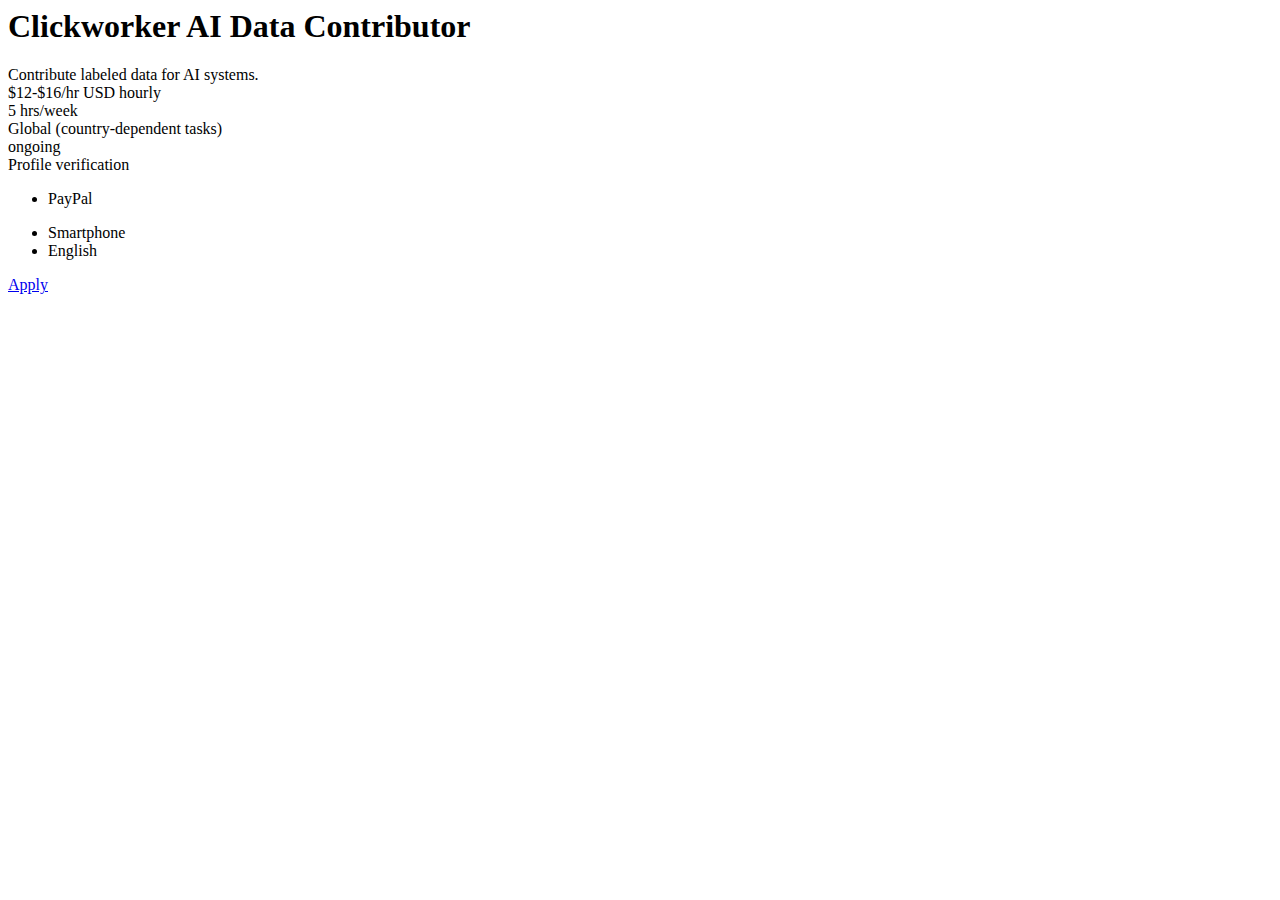
<file: fixtures/clickworker/sample/raw/listing.html>
<html><body><h1>Clickworker AI Data Contributor</h1><div class="summary">Contribute labeled data for AI systems.</div><div class="pay">$12-$16/hr USD hourly</div><div class="hours">5 hrs/week</div><div class="geo">Global (country-dependent tasks)</div><div class="duration">ongoing</div><div class="verification">Profile verification</div><ul class="payments"><li>PayPal</li></ul><ul class="requirements"><li>Smartphone</li><li>English</li></ul><a href="https://www.clickworker.com/clickworker-job/ai-data-contributor/">Apply</a></body></html>
</file>
